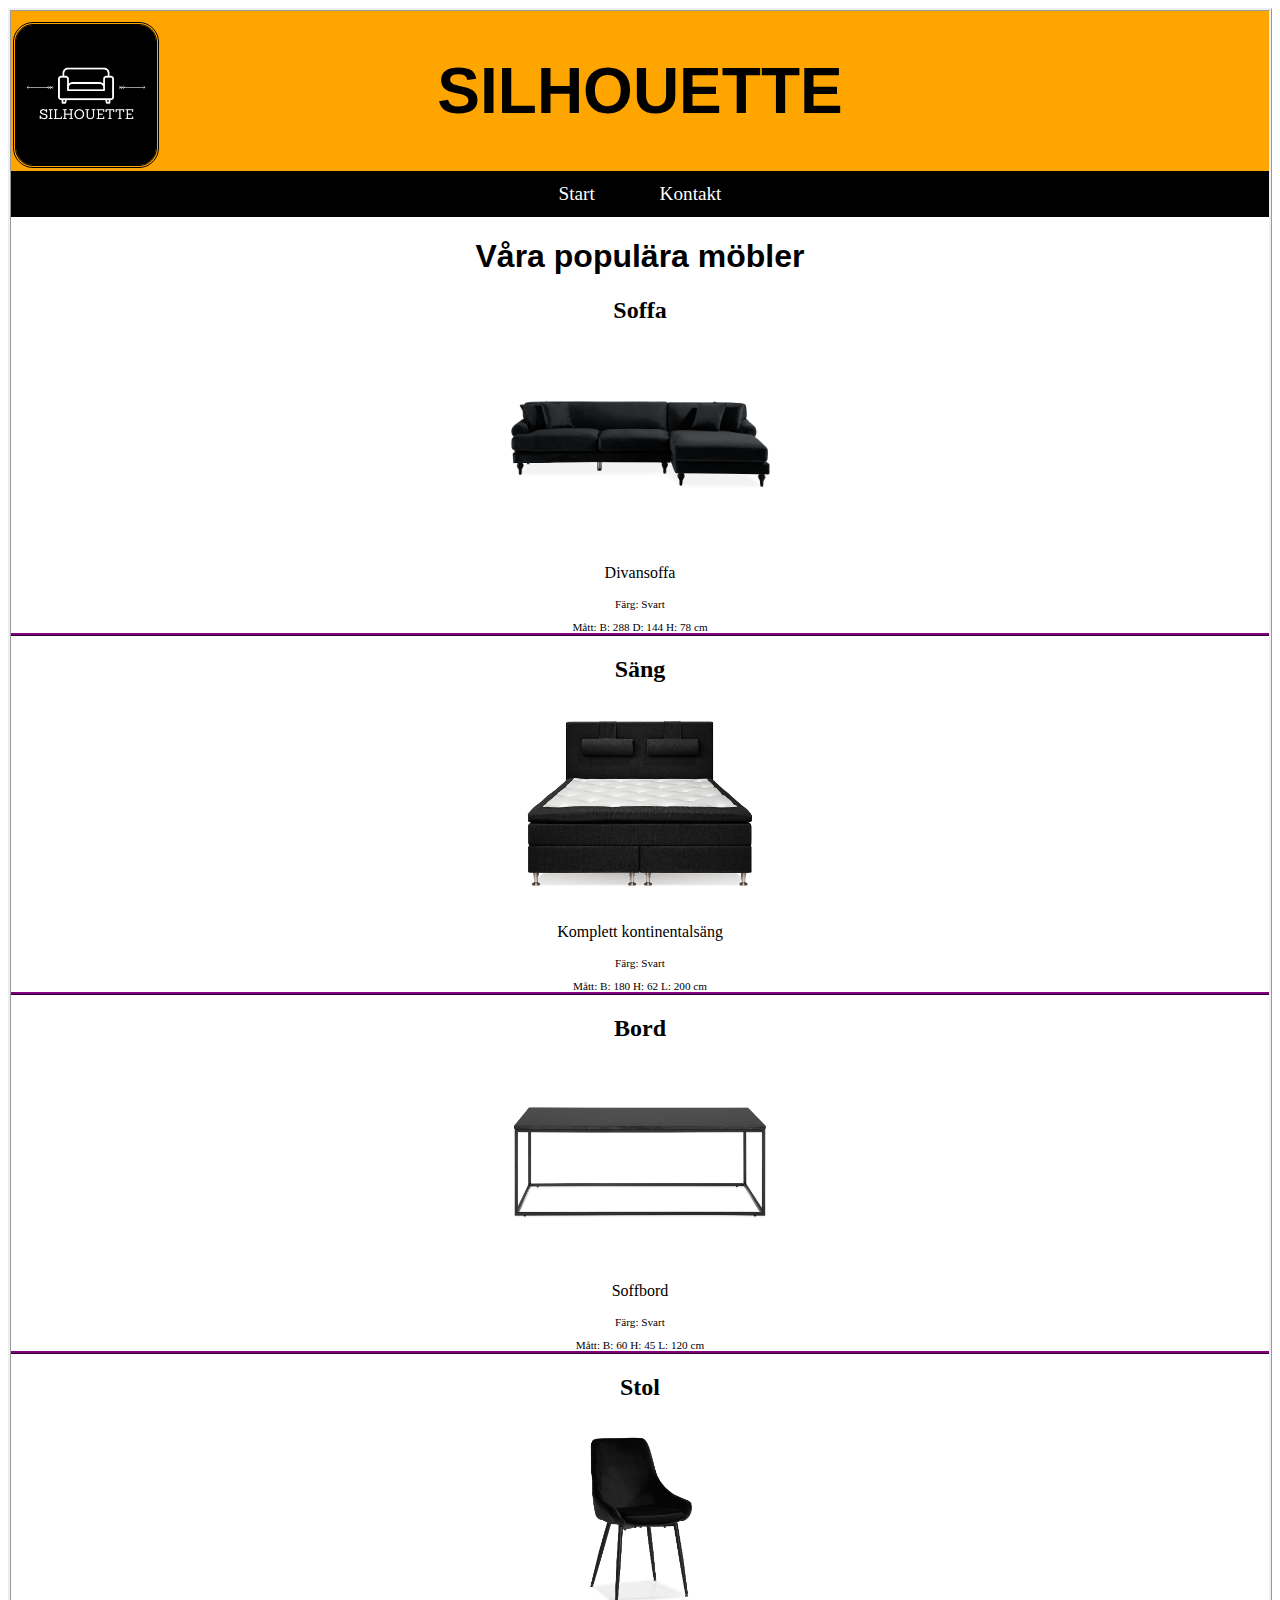
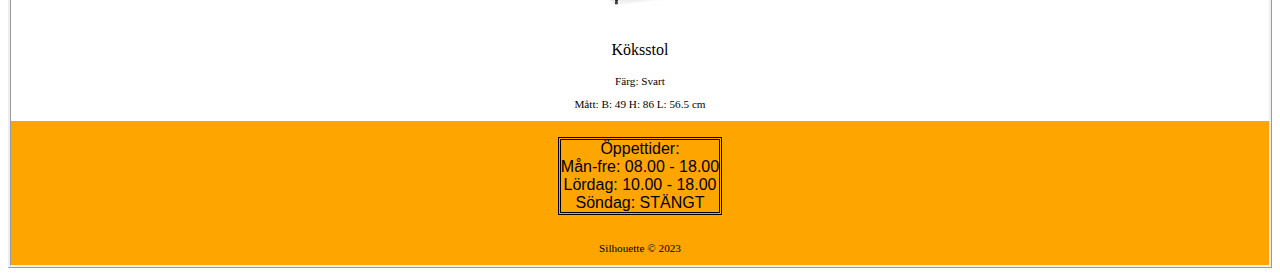
<file: index.html>
<!DOCTYPE html>
<html lang="sv">
<head>
    <meta charset="UTF-8">
    <meta http-equiv="X-UA-Compatible" content="IE=edge">
    <meta name="viewport" content="width=device-width, initial-scale=1.0">
    <title>Annie Xu, upg 3</title>
    <link rel="shortcut icon" type="image/jpg" href="Image/logo.png"/>
    <link href="style.css" rel="stylesheet" type="text/css">
</head>
<body>
        <header class="orange">
            <img id="logo" class="frame" src="Image/logo.png" alt="Silhouette logo">
            <h1 class="impact big"> SILHOUETTE </h1>
            <nav>
                <a href="index.html">Start</a>
                <a href="kontakt.html">Kontakt</a>
            </nav>
        </header>
        <main>
            <h1 class="impact">Våra populära möbler</h1>
            <h2>Soffa</h2>
            <img class="furniture" src="Image/soffa.jpg" alt="En svart divansoffa">
            <p>Divansoffa</p>
            <p class="small">Färg: Svart</p>
            <p class="small violet"> Mått: B: 288 D: 144 H: 78 cm</p>
            <h2>Säng</h2>
            <img class="furniture" src="Image/säng.jpg" alt="En svart kontinentalsäng">
            <p>Komplett kontinentalsäng</p>
            <p class="small">Färg: Svart</p>
            <p class="small violet"> Mått: B: 180 H: 62 L: 200 cm</p>
            <h2>Bord</h2>
            <img class="furniture" src="Image/bord.jpg" alt="Ett svart soffbord">
            <p>Soffbord</p>
            <p class="small">Färg: Svart</p>
            <p class="small violet"> Mått: B: 60 H: 45 L: 120 cm</p>
            <h2>Stol</h2>
            <img class="furniture" src="Image/stol.jpg" alt="En svart köksstol">
            <p>Köksstol</p>
            <p class="small">Färg: Svart</p>
            <p class="small"> Mått: B: 49 H: 86 L: 56.5 cm</p>
        </main>
        <footer class="orange">
            <p class="impact frame">Öppettider:<br> Mån-fre: 08.00 - 18.00<br> Lördag: 10.00 - 18.00<br> Söndag: STÄNGT</p>
            <p class="small">Silhouette © 2023</p>
        </footer>
</body>
</html>
</file>
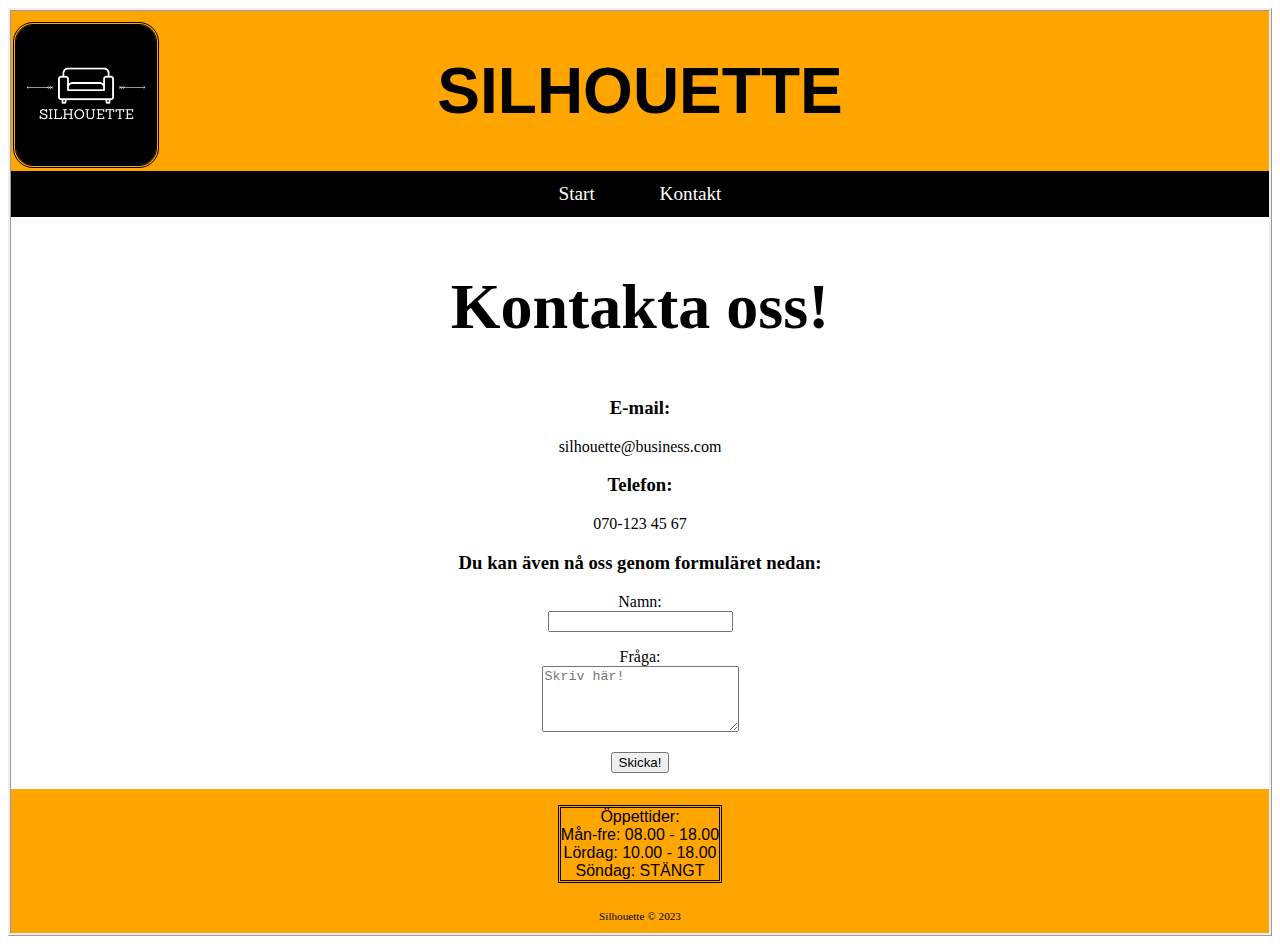
<file: kontakt.html>
<!DOCTYPE html>
<html lang="sv">
<head>
    <meta charset="UTF-8">
    <meta http-equiv="X-UA-Compatible" content="IE=edge">
    <meta name="viewport" content="width=device-width, initial-scale=1.0">
    <title>Annie Xu, upg 3</title>
    <link rel="shortcut icon" type="image/jpg" href="Image/logo.png"/>
    <link href="style.css" rel="stylesheet" type="text/css">
</head>
<body>
        <header class="orange">
            <img id="logo" class="frame" src="Image/logo.png" alt="Silhouette logo">
            <h1 class="impact big"> SILHOUETTE </h1>
            <nav>
                <a href="index.html">Start</a>
                <a href="kontakt.html">Kontakt</a>
            </nav>
        </header>
        <main>
            <article>
                <h2 class="big">Kontakta oss!</h2>
                <h3>E-mail:</h3>
                <p>silhouette@business.com</p>
                <h3>Telefon:</h3>
                <p>070-123 45 67</p>
                <h3>Du kan även nå oss genom formuläret nedan:</h3>
                <form>
                    <p>Namn:<br> <input name="name"></p>
                    <p>Fråga:<br> <textarea name="comment" rows="4" cols="22" placeholder="Skriv här!"></textarea></p>
                    <p><input type="submit" value="Skicka!" /></p>
                </form>
            </article>
        </main>
        <footer class="orange">
            <p class="impact frame">Öppettider:<br> Mån-fre: 08.00 - 18.00<br> Lördag: 10.00 - 18.00<br> Söndag: STÄNGT</p>
            <p class="small">Silhouette © 2023</p>
        </footer>
</body>
</html>
</file>
<file: style.css>
body {
    text-align: center;
    font-family: Cambria, Cochin, Georgia, Times, 'Times New Roman', serif;
    border-style: ridge;
}

.impact {
    font-family: Impact, Haettenschweiler, 'Arial Narrow Bold', sans-serif;
}

.frame {
    border-style: double;
    display: inline-block;
}

.violet{
    border-bottom: ridge;
    border-color: purple;
}

#logo {
    position: absolute;
    border-radius: 20px;
    width: 140px;
    margin-left: -49%;
    margin-top: 10.5px;
}

.big{
    font-size: 4rem;
}

.small {
    font-size: 0.7rem;
}

.furniture {
    width: 300px;
}

nav {
    font-size: 1.2rem;
    padding-bottom: 12px;
    padding-top: 12px;
    background-color: black;
}

nav a {
     padding: 30px;
}

.orange{
    background-color: orange;
    overflow:hidden;
}

a {color: white;}

a:link {text-decoration: none;}

a:hover {color: purple;}
</file>
